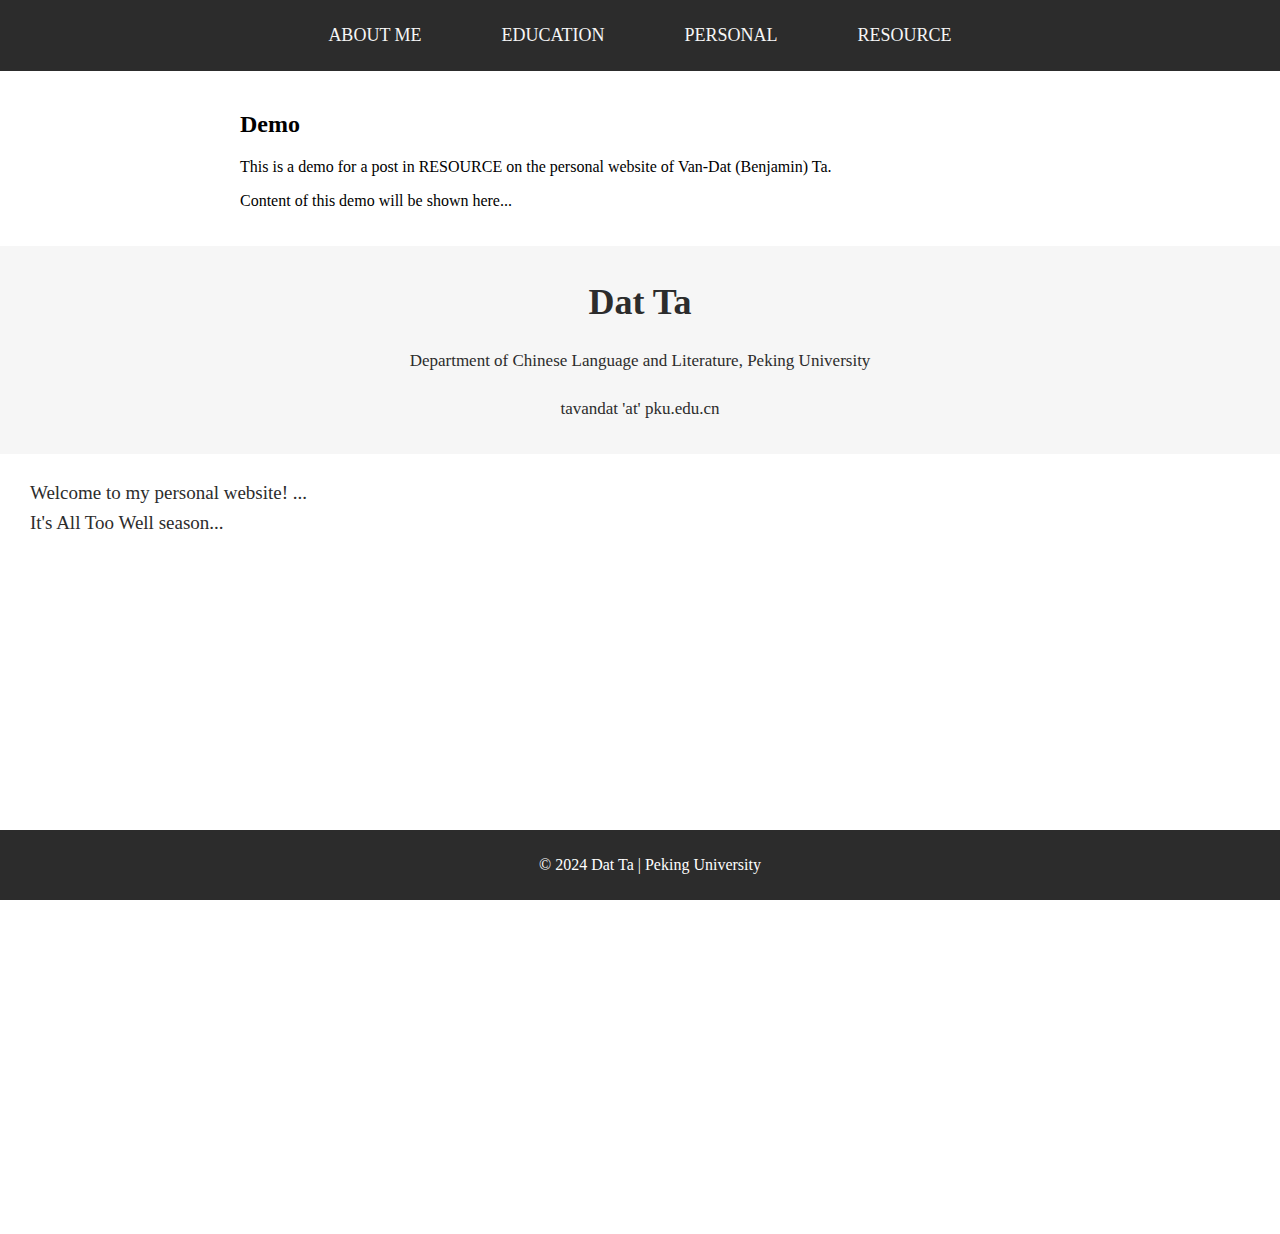
<file: demo.html>
<!DOCTYPE html>
<html lang="en">
<head>
    <meta charset="UTF-8">
    <meta name="viewport" content="width=device-width, initial-scale=1.0">
    <title>Demo - Dat Ta</title>
    <link rel="stylesheet" href="styles.css">
</head>
<body>
    <!-- 导航栏 -->
    <nav>
        <ul>
            <li><a href="#" data-target="about">ABOUT ME</a></li>
            <li><a href="#" data-target="education">EDUCATION</a></li>
            <!-- <li><a href="#" data-target="public">PUBLICATIONS</a></li> -->
            <li><a href="#" data-target="personal">PERSONAL</a></li>
            <li><a href="#" data-target="ling">RESOURCE</a></li>
        </ul>
    </nav>


    <div class="container">
        <h2>Demo</h2>
        <p>This is a demo for a post in RESOURCE on the personal website of Van-Dat (Benjamin) Ta. </p>
        <p>Content of this demo will be shown here...</p>
    </div>
    
    <!-- 页面内容容器 -->
    <div id="content"></div>


    
    <!-- 固定页脚 -->
    <footer>
        <p>&copy; 2024 Dat Ta | Peking University</p>
    </footer>

    <script src="script.js"></script>

</body>
</html>
</file>
<file: styles.css>
/* 全局样式 */
body {
    font-family: 'Garamond', 'Times New Roman', serif;
    margin: 0;
    padding: 0;
    background-color: #ffffff;
    color: #000000;
}

.container {
    max-width: 800px;
    margin: auto;
    padding: 20px;
}


/* 导航栏样式 */
nav {
    background-color: #2c2c2c;
    padding: 25px;
    text-align: center;
}

nav ul {
    list-style-type: none;
    margin: 0;
    padding: 0;
    text-align: center;
}

nav ul li {
    display: inline;
    margin: 0 10px;
    padding: 10px; /* 为每个列表项添加内边距 */
}

nav ul li a {
    text-decoration: none;
    color: #f6f6f6;
    font-size: 18px;
    padding: 18px 18px; /* 为链接添加内边距 */
    border-radius: 8px; /* 添加圆角 */
}

nav ul li a:hover {
    box-shadow: 0 2px 8px rgba(0, 0, 0, 0.5); /* 增加模糊半径，使阴影边缘圆滑 */
    background-color: rgba(255, 255, 255, 0.1); /* 可选：在悬停时添加背景颜色 */
}


/* Mobile screen style (for screens smaller than 768px) */
@media (max-width: 768px) {
    nav ul {
        display: block; /* Stack the items vertically */
        text-align: center;
    }

    nav ul li {
        display: block;
        text-align: center;
        margin: 10px 0; /* Add space between the items */
    }
}


/* 头部样式 (About, Education, Personal, Resource) */
.about-header, .education-header, .public-header, .personal-header, .resource-header {
    background-color: #f6f6f6; /* 浅灰色背景 */
    color: #2c2c2c; /* 深灰色文本 */
    text-align: center;
    padding: 35px 0;
}

.about-header h1, .education-header h1, .public-header h1, .personal-header h1, .resource-header h1 {
    color: #2c2c2c; /* 深灰色文本 */
    font-size: 36px;
    margin: 0;
}

.about-header p, .education-header p, .public-header p, .personal-header p, .resource-header p {
    color: #2c2c2c; /* 深灰色文本 */
    font-size: 17px;
    margin: 28px 5px 0;
}

/* 内容部分 */
.about-description, .education-description, .public-description, .personal-description, .resource-description {
    text-align: justify;
    color: #2c2c2c; /* 深灰色文本 */
    padding: 20px 20px 100px; /* 添加空间 */
    background-color: #ffffff;
}

.about-description p, .education-description p, .public-description p, .personal-description p, .resource-description p {
    color: #2c2c2c; /* 深灰色文本 */
    font-size: 19px;
    margin: 8px 10px 0;
}

/* .life-description {text-indent: 30px; /* Thụt đầu dòng 30px */} */

.personal-description h3 {
    color: #2c2c2c; /* 深灰色文本 */
    text-align: center;
    font-size: 23px;
    margin: 20px 10px; /* Giãn dòng trái, phải */
}
/* Publications 特殊样式 */
.public-description h3 {
    color: #2c2c2c; /* 深灰色文本 */
    text-align: justify;
    font-size: 23px;
    margin: 20px 10px; /* Giãn dòng trái, phải */
}

/* 搜索条样式 */
.search-bar {
    display: flex;
    justify-content: center;
    margin: 20px;
}

.search-bar input {
    width: 70%;
    padding: 10px;
    border: 1px solid #ccc;
    border-radius: 4px;
}

.search-bar button {
    padding: 10px 15px;
    border: none;
    background-color: #2c2c2c;
    color: white;
    border-radius: 4px;
    cursor: pointer;
}

/* 帖子样式 */
.posts {
    display: flex;
    justify-content: center;
    margin-bottom: 20px;
}

.post {
    display: flex;
    margin-bottom: 20px;
    width: 70%;
    border: 1px solid #ddd;
    padding: 10px;
    border-radius: 8px;
}

.post-image {
    width: 150px; /* 或者您希望的宽度 */
    height: auto;
    margin-right: 15px;
    border-radius: 8px; /* 添加圆角 */
}

.post-content {
    flex: 1; /* 允许内容扩展 */
}

.post-link {
    font-size: 20px;
    font-weight: bold;
    color: #2c2c2c;
    text-decoration: none;
}

.post-meta {
    margin-top: 5px;
}

.post-time {
    font-size: 12px;
    color: #666;
}

.post-excerpt {
    font-size: 14px;
}

/* 分页样式 */
.pagination {
    display: flex;
    justify-content: center;
    margin-top: 20px;
}

.pagination a {
    margin: 0 5px;
    text-decoration: none;
    color: #2c2c2c;
}

/* YouTube Video */
.video-container {
    display: flex;
    justify-content: center; /* 水平居中 */
    margin: 50px 20px 100px; /* 上下距离 30px，底部距离 footer 100px */
}

.embed-container {
    position: relative;
    max-width: 100%;
    width: 800px;
    height: 450px;
    margin: auto; /* 添加这行以实现水平居中 */
}

.embed-container iframe,
.embed-container object,
.embed-container embed {
    position: absolute;
    width: 100%;
    height: 100%;
}



/* 固定页脚 */
footer {
    position: fixed;
    bottom: 0;
    width: 100%;
    background-color: #2c2c2c; /* 深灰色背景 */
    color: #ffffff; /* 白色文本 */
    text-align: center;
    padding: 10px;
}
</file>
